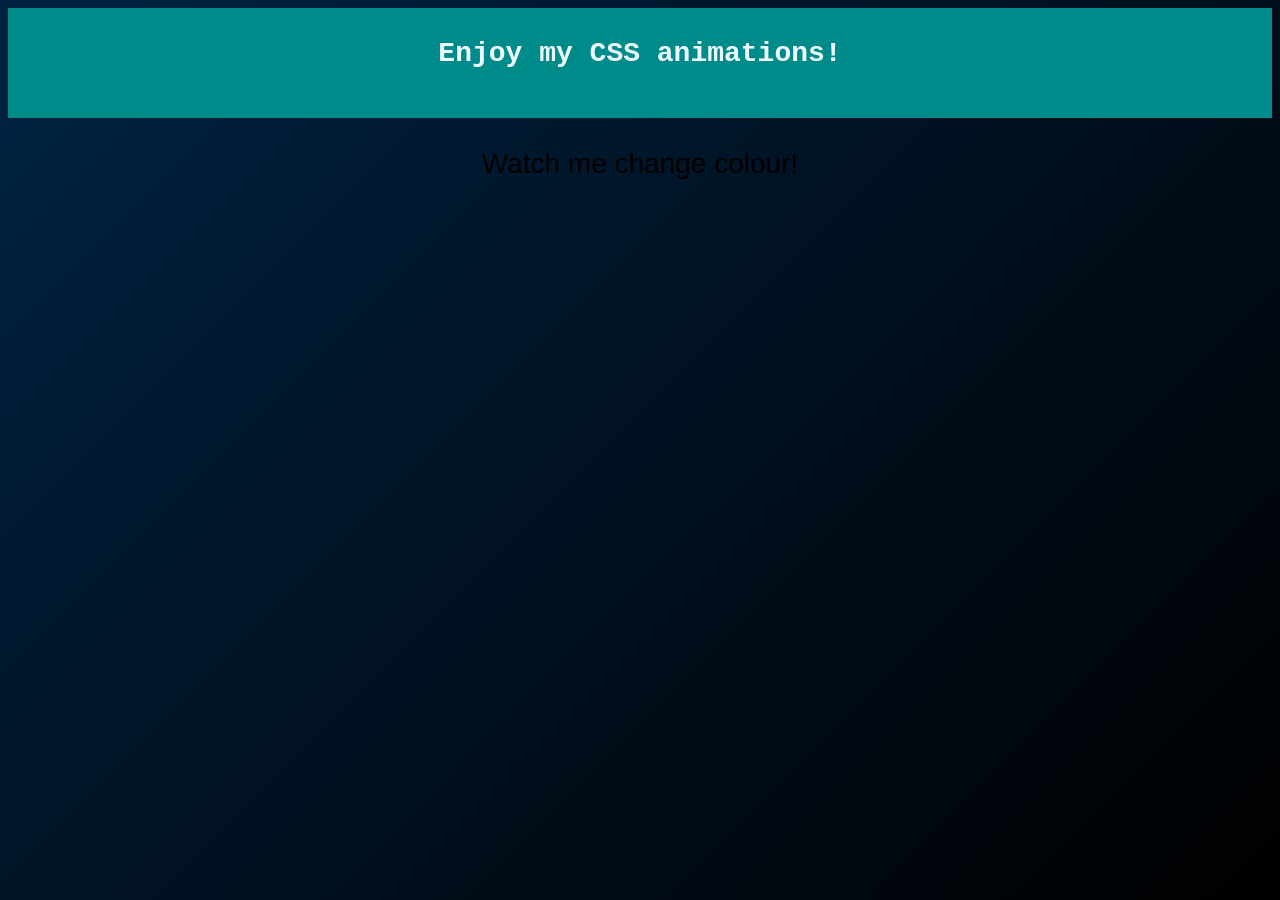
<file: animation.html>
<!DOCTYPE html>
<html lang="en">
<head>
    <meta charset="UTF-8">
    <meta name="viewport" content="width=device-width, initial-scale=1.0">
    <title>My CSS Animation</title>

    <link rel="stylesheet" href="main2.css">
</head>
<body>
    <div class="label-1"> Enjoy my CSS animations! </div>

    <div class="label-2"> Watch me change colour! </div>
</body>
</html>
</file>
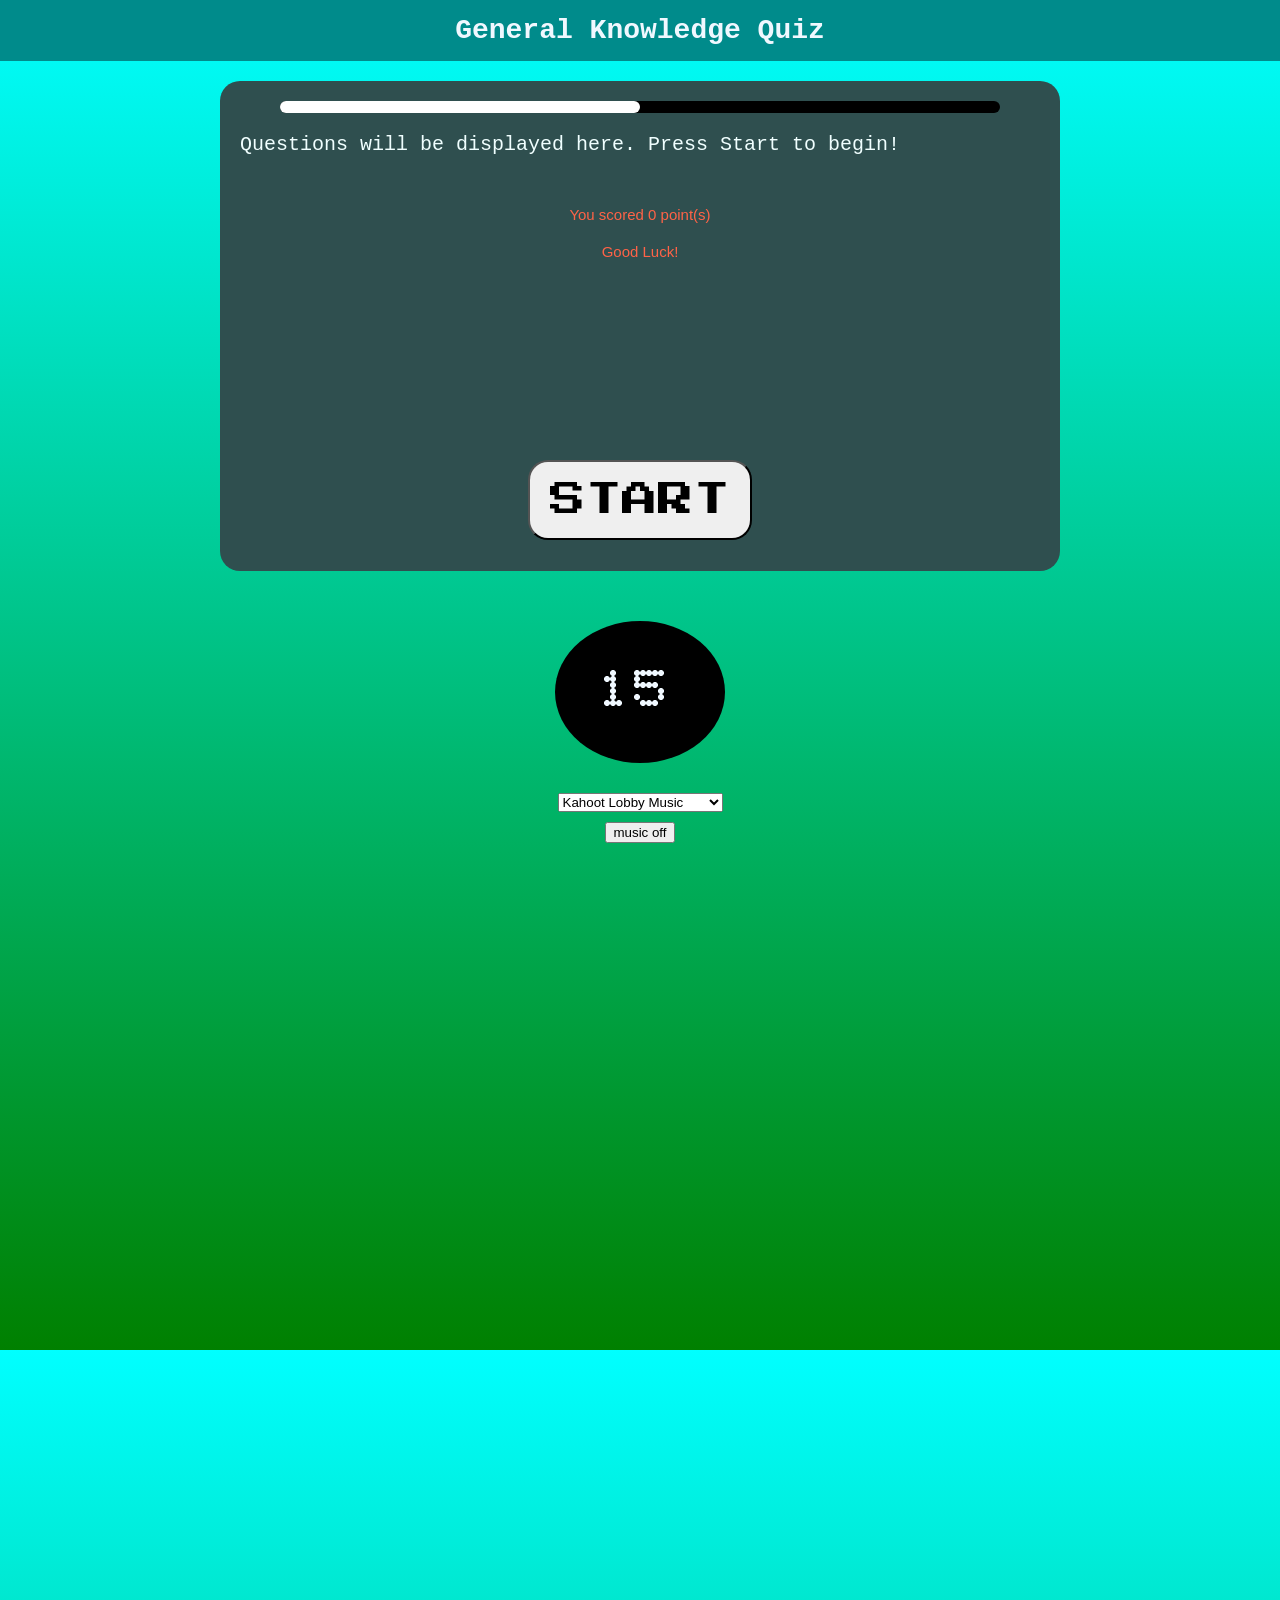
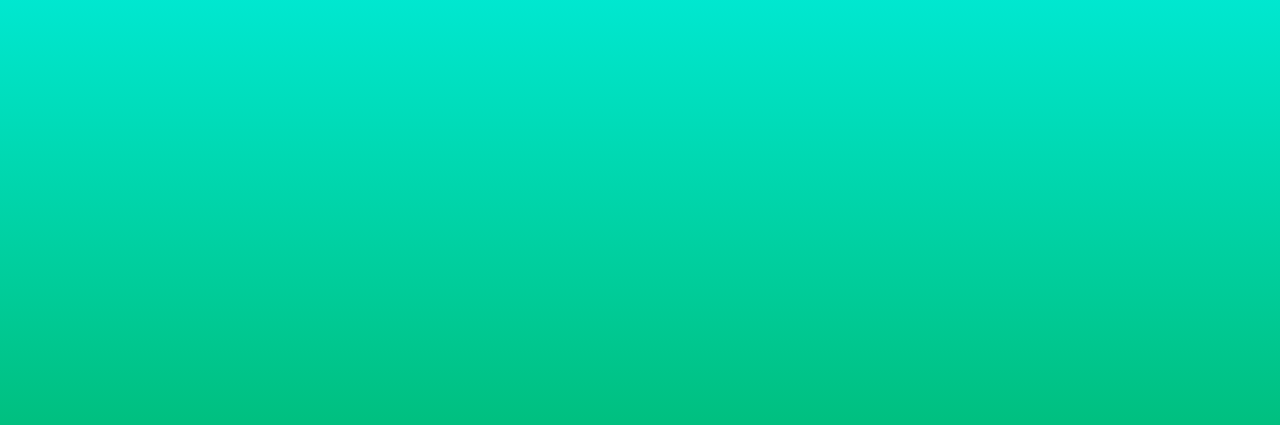
<file: quiz.html>
<!DOCTYPE html>
<html lang="en">
<head>
    <meta charset="UTF-8">
    <meta name="viewport" content="width=device-width, initial-scale=1.0">
    <title> Quiz </title>
    <link rel="stylesheet" href="main3.css">
    <link rel="preconnect" href="https://fonts.googleapis.com">
    <link rel="preconnect" href="https://fonts.gstatic.com" crossorigin>
    <link href="https://fonts.googleapis.com/css2?family=Press+Start+2P&display=swap" rel="stylesheet">

    <link rel="preconnect" href="https://fonts.googleapis.com">
    <link rel="preconnect" href="https://fonts.gstatic.com" crossorigin>
    <link href="https://fonts.googleapis.com/css2?family=Bitcount+Prop+Single:wght@100..900&display=swap" rel="stylesheet">
</head>

<body>
    <div class="title">
        General Knowledge Quiz
    </div>

    <div class="container">
        <!-- progress bar -->
        <div class="progress-bar-bg">
            <div class="fill" id="fill"></div>
        </div>

        <!-- question label -->
        <div class="question" id="question">
            Questions will be displayed here. Press Start to begin!
        </div>

        <!-- option buttons -->
        <div class="option-box" id="option-box"></div>

        <!-- score label -->
        <div class="score-label" id="score-label"> You scored 0 point(s) </div>

        <!-- feedback label -->
        <div class="feedback-label" id="feedback-label"> Good Luck! </div>
        <!-- start button -->
        <button class="start-btn" id="start-btn"> START </button>
    </div>

    <div class="timer">
        <span id="timer-text"> 15 </span>
    </div>

    <!--bgm dropdown--> 
    <!-- bgm dropdown -->
    <select class="bgm" id="bgm">
        <option value="kahoot.mp3"> Kahoot Lobby Music </option>
        <option value="demon_hunter_golden.mp3"> Demon Hunter (Golden) </option>
        <option value="die_with_a_smile.mp3"> Die With A Smile </option>
        <option value="grow_a_garden.mp3"> Grow A Garden </option>
        <option value="67 Christmas.mp3"> The 67 Song </option>
    </select>

    <button class="music" id="music"> Music On </button>

    <script src="script.js"></script>

</body>
</html>
</file>
<file: main2.css>
html, body {
    min-height: 100%;
}

body {
    background: linear-gradient(135deg, rgb(0, 35, 67), rgb(0, 0, 0));
}

.label-1 {
    background-color: darkcyan;
    font-size: 28px;
    text-align: center;
    color: aliceblue;
    padding: 30px;
    font-family: 'Courier New', Courier, monospace;
    font-weight: 800;
    opacity: 0;
    animation: fade-in 2s ease-in forwards;
    height: 50px;
}

@keyframes fade-in {
    from {
        opacity: 0;
        font-size: 0;
    }

    to {
        opacity: 1;
        font-size: 28px;
    }
}

.label-2 {
    color: black;
    font-size: 28px;
    text-align: center;
    padding: 30px;
    font-family: Verdana, Geneva, Tahoma, sans-serif;
    height: 50px;
    animation: bg-anim 6s infinite;
}

@keyframes bg-anim {
    0% {background-color: tomato;}
    20% {background-color: lime;}
    40% {background-color: pink;}
    60% {background-color: yellow;}
    80% {background-color: white;}
    100% {background-color: aqua;}
}
</file>
<file: main3.css>
html, body {
    height: 150%;
    margin: 0;
    padding: 0;
}

body {
    min-height: 150%;
    background: linear-gradient(to bottom, cyan, green);
}

.title {
    background-color: darkcyan;
    font-size: 28px;
    text-align: center;
    color: aliceblue;
    padding: 15px;
    font-family: 'Courier New', Courier, monospace;
    font-weight: 700;
    animation: drop-down-anim 1s ease-in-out forwards;
}

@keyframes drop-down-anim {
    from {
        transform: translateX(-100%)
    }

    to {
        transform: translateX(0%);
    }
}

.container {
    max-width: 800px;
    height: 450px;
    background-color:darkslategray;
    display: block;
    margin: auto;
    margin-top: 20px;
    border-radius: 20px;
    padding: 20px;
}

.progress-bar-bg {
    width: 90%;
    height: 12px;
    background-color: black;
    margin: auto;
    display: block;
    border-radius: 10px;
}

.fill {
    width: 50%;
    height: 12px;
    background-color: white;
    border-radius: 10px;
}

.question {
    font-size: 20px;
    color: azure;
    font-family:'Courier New', Courier, monospace;
    margin-top: 20px;
}

.start-btn {
    margin: auto;
    display: block;
    font-size: 36px;
    border-radius: 20px;
    margin-top: 200px;
    font-family: 'Press Start 2P', cursive;
    padding: 20px;
}

.start-btn:hover {
    background-color: springgreen;
    font-weight: 800;
}

.timer {
    background-color: black;
    color: aliceblue;
    width: 150px;
    margin: auto;
    display: block;
    text-align: center;
    margin-top: 50px;
    font-size: 60px;
    border-radius: 60%;
    padding: 35px 10px;
    font-family:"Bitcount Prop Single", system-ui;
}

.option-btn {
    width: 80%;
    height: fit-content;
    margin: auto;
    display: block;
    font-size: 24px;
    padding: 10px;
    margin-bottom: 3px;
    border-radius: 15px;
    cursor: pointer;
    font-family:'Courier New', Courier, monospace;
}

.option-btn:hover {
    background-color: orangered;
    font-weight: 800;
}

.option-box {
    margin-top: 50px;
}

.score-label{
    font-size: 15px;
    font-family: Arial, Helvetica, sans-serif;
    display: block;
    margin: auto;
    color: tomato;
    text-align: center;
    margin-top: 20px;
}


.feedback-label {
    font-size: 15px;
    font-family: Arial, Helvetica, sans-serif;
    display: block;
    margin: auto;
    color: tomato;
    text-align: center;
    margin-top: 20px;
}

.bgm {
    margin: auto;
    display: block;
    margin-top: 30px;
}

.music {
    margin: auto;
    display: block;
    margin-top: 10px;
}
</file>
